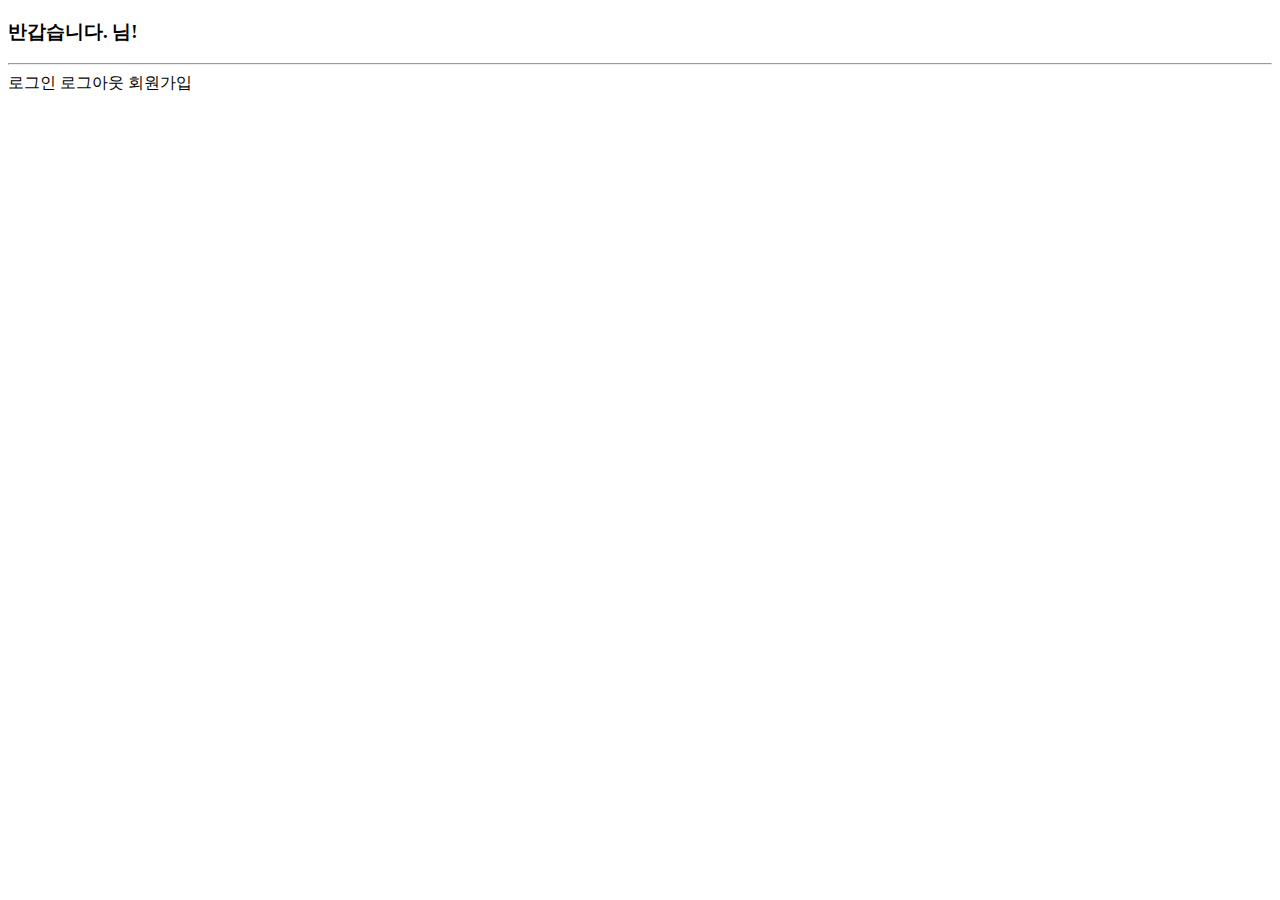
<file: ToyFileBoard-main/target/classes/templates/index.html>
<!DOCTYPE html>
<html xmlns:th="http://www.thymeleaf.org" xmlns:sec="http://www.w3.org/1999/xhtml">
<head>
    <meta charset="UTF-8">
    <title>File Storage Main</title>
</head>
<body>
    <h3 sec:authorize="isAuthenticated()">반갑습니다. <span sec:authentication="name"></span>님!</h3>
    <hr>
    <a sec:authorize="isAnonymous()" th:href="@{/member/login}">로그인</a>
    <a sec:authorize="isAuthenticated()" th:href="@{/member/logout}">로그아웃</a>
    <a sec:authorize="isAnonymous()" th:href="@{/member/signup}">회원가입</a>
</body>
</html>
</file>
